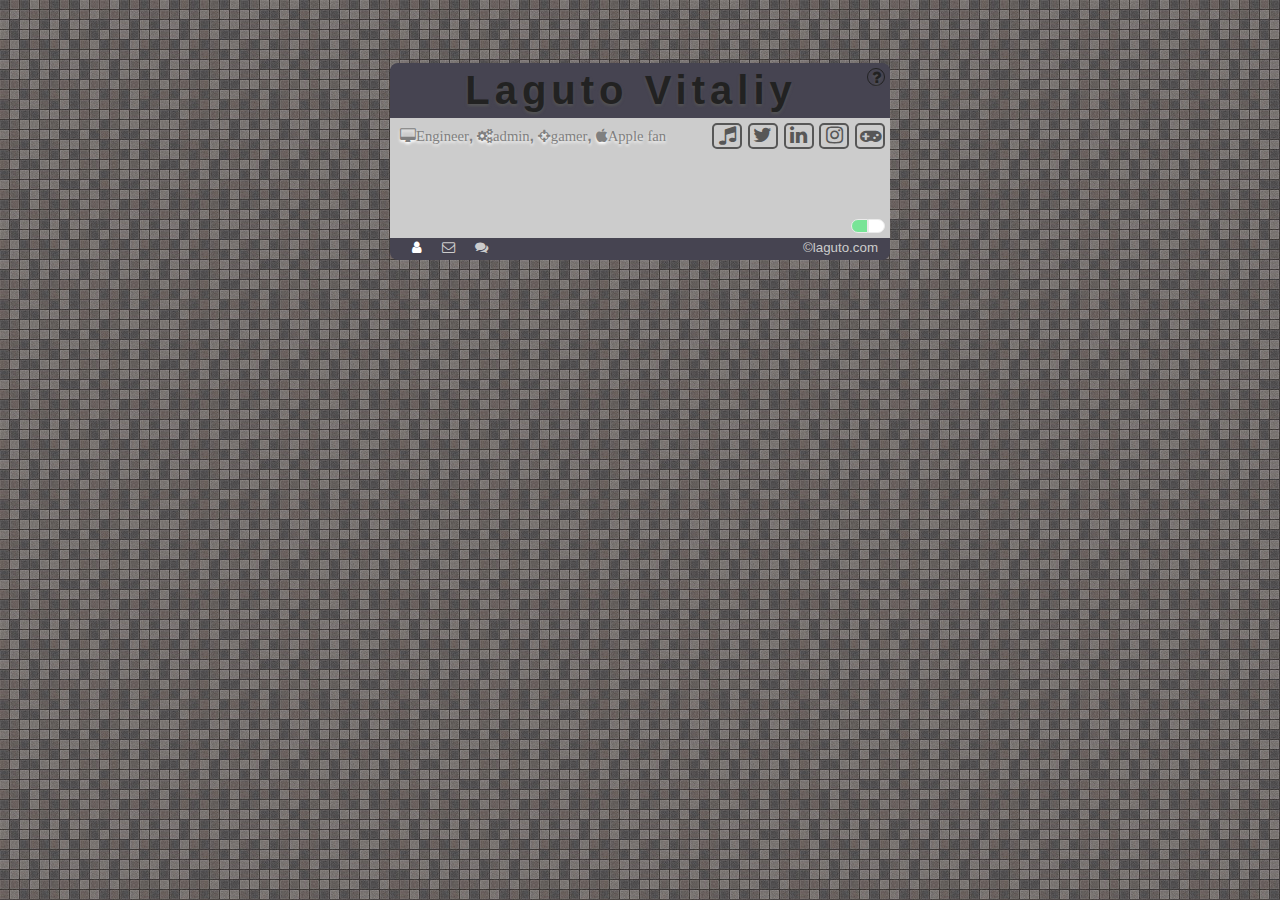
<file: index.html>
<!DOCTYPE html PUBLIC "-//W3C//DTD XHTML 1.0 Strict//EN"
"http://www.w3.org/TR/xhtml1/DTD/xhtml1-strict.dtd">
<html xmlns="http://www.w3.org/1999/xhtml">
	<head>
		<meta http-equiv="Content-Type" content="text/html; charset=utf-8" />
		<title>Laguto &#60;'`,,-,,)----- </title>
		
		<!-- Add CSS  -->
    <link rel="stylesheet" href="laguto.css">
    	<!-- /Add CSS  -->
		
		<!-- Add Font Awesome -->
	<link href="//netdna.bootstrapcdn.com/font-awesome/4.0.0/css/font-awesome.css" rel="stylesheet">
		<!-- /Add Font Awesome -->
	
		<!-- Script for change backgrounds -->
	<script type="text/javascript" src="background_cycle.js"></script>
		<!-- /Script for change backgrounds -->
		
		<!-- Add Google Analitycs -->
	<script type="text/javascript">
  (function(i,s,o,g,r,a,m){i['GoogleAnalyticsObject']=r;i[r]=i[r]||function(){
  (i[r].q=i[r].q||[]).push(arguments)},i[r].l=1*new Date();a=s.createElement(o),
  m=s.getElementsByTagName(o)[0];a.async=1;a.src=g;m.parentNode.insertBefore(a,m)
  })(window,document,'script','//www.google-analytics.com/analytics.js','ga');

  ga('create', 'UA-42363709-1', 'laguto.com');
  ga('send', 'pageview');

</script>
<!-- /Add Google Analitycs -->
				
		<!-- Yandex.Metrika counter -->
<script type="text/javascript">
(function (d, w, c) {
    (w[c] = w[c] || []).push(function() {
        try {
            w.yaCounter21750829 = new Ya.Metrika({id:21750829,
                    webvisor:true,
                    clickmap:true,
                    trackLinks:true,
                    accurateTrackBounce:true});
        } catch(e) { }
    });

    var n = d.getElementsByTagName("script")[0],
        s = d.createElement("script"),
        f = function () { n.parentNode.insertBefore(s, n); };
    s.type = "text/javascript";
    s.async = true;
    s.src = (d.location.protocol == "https:" ? "https:" : "http:") + "//mc.yandex.ru/metrika/watch.js";

    if (w.opera == "[object Opera]") {
        d.addEventListener("DOMContentLoaded", f, false);
    } else { f(); }
})(document, window, "yandex_metrika_callbacks");
</script>
<noscript><div><img src="//mc.yandex.ru/watch/21750829" style="position:absolute; left:-9999px;" alt="" /></div></noscript>
<!-- /Yandex.Metrika counter -->

	

	</head>
	<body link="#cccccc">						
		<div id="container">
			<div id="header">
				Laguto Vitaliy
				<i class="fa fa-question" title="This is my experimental page! Do not expect it to connectedness,  obviousness, information content or otherwise"></i>
			</div>
			<div id="content">
				    <div class="info"><i class="fa fa-desktop">Engineer</i>, <i class="fa fa-cogs">admin</i>, <i class="fa fa-crosshairs">gamer</i>, <i class="fa fa-apple">Apple fan</i></div>
				<div id="social">
					<a href="http://www.lastfm.ru/user/vortex-s" class="fa fa-music" title="Last.FM"></a>
					<a href="http://twitter.com/#!/vortex9" class="fa fa-twitter" title="Twitter"></a>
					<a href="http://www.linkedin.com/in/laguto" class="fa fa-linkedin" title="Linkein"></a>
					<a href="http://instagram.com/vortex9" class="fa fa-instagram" title="Instagram"></a>
					<a href="http://steamcommunity.com/id/vortex7000" class="fa fa-gamepad" title="Steam"></a>
				</div>
				
				
				<div id="bg_block" title="Click to change background!">
					
					<div id="bg_block_left">
					<div class="bg1"   width="10px" height="10px" onclick="return displayResult1()"></div>
					</div>
					<div id="bg_block_right" 
					>
					<div class="bg2"   width="10px" height="10px" onclick="return displayResult2()"></div>
				</div>
				</div>
				

			</div>
			<div id="footer">
				<div class="about" title="Test message"><i class="fa fa-user"></i></div>
				<div class="email">
					<a title="Send email" class="fa fa-envelope-o" href="mailto:vitaliy{}laguto.com?subject=Обратная%20связь%20с%20laguto.com&Не%20забудьте%20сменить%20скобки%20на%20собачку"></a>
				</div>
				<div class="feedback"><a title="Feedback (Disqus)" class="fa fa-comments" href="talk.html"></a></div>
				<div class="copy">
					<a title="I'm &#60;'`,,-,,)-----" href="http://laguto.com">&copy;laguto.com</a>
				</div>
				
			</div>
		</div>
	</body>
</html>
</file>
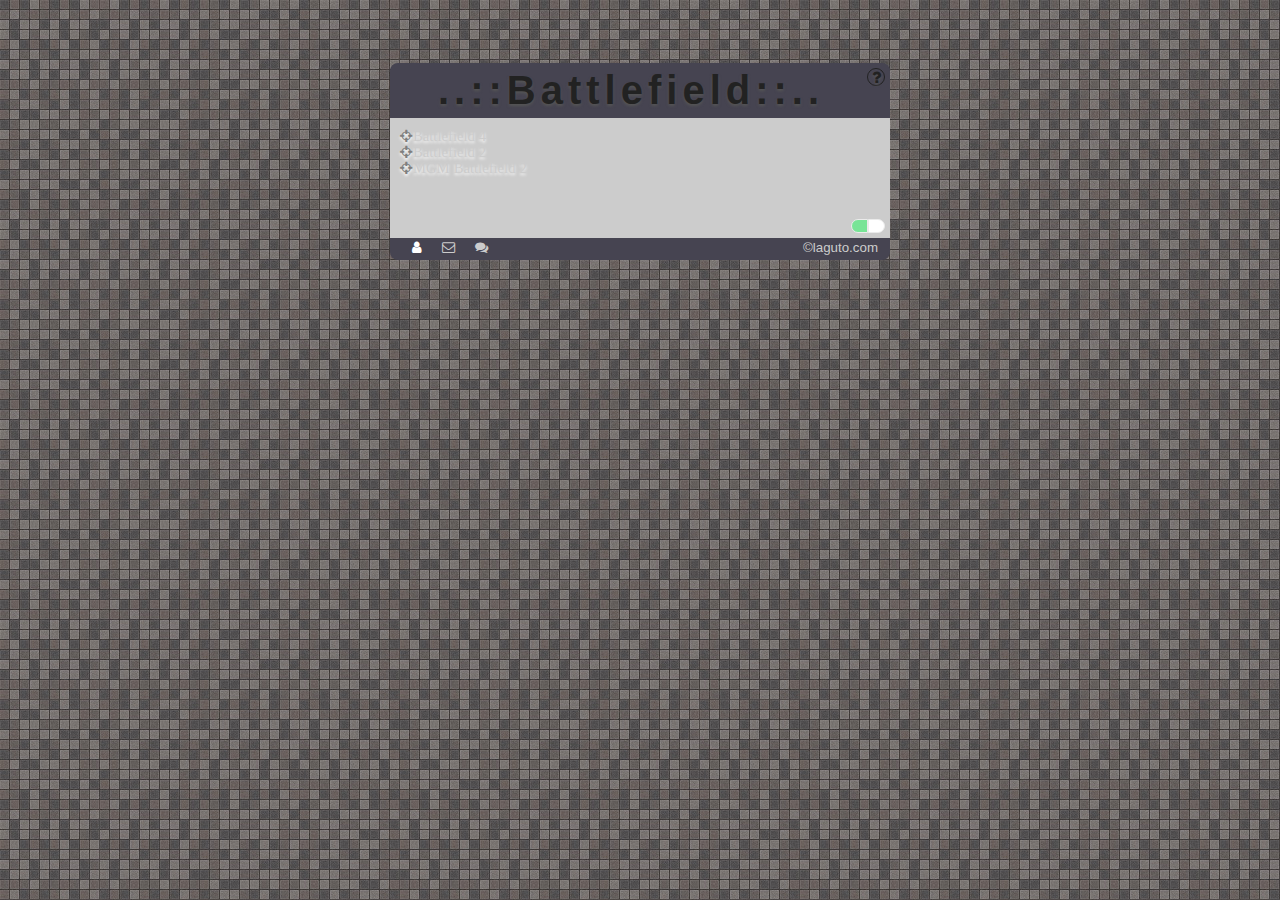
<file: bf.html>
<!DOCTYPE html PUBLIC "-//W3C//DTD XHTML 1.0 Strict//EN"
"http://www.w3.org/TR/xhtml1/DTD/xhtml1-strict.dtd">
<html xmlns="http://www.w3.org/1999/xhtml">
	<head>
		<meta http-equiv="Content-Type" content="text/html; charset=utf-8" />
		<title>Laguto &#60;'`,,-,,)----- :: Battlefield</title>
		
		<!-- Add CSS  -->
    <link rel="stylesheet" href="laguto.css">
    	<!-- /Add CSS  -->
		
		<!-- Add Font Awesome -->
	<link href="//netdna.bootstrapcdn.com/font-awesome/4.0.0/css/font-awesome.css" rel="stylesheet">
		<!-- /Add Font Awesome -->
	
		<!-- Script for change backgrounds -->
	<script type="text/javascript" src="background_cycle.js"></script>
		<!-- /Script for change backgrounds -->
		
		<!-- Script for hiddn effects -->
	<!--<script type="text/javascript" src="info_sript.js"></script> -->
		<!-- /Script for hiddn effects -->
		
		<!-- Add Google Analitycs -->
	<script type="text/javascript">
  (function(i,s,o,g,r,a,m){i['GoogleAnalyticsObject']=r;i[r]=i[r]||function(){
  (i[r].q=i[r].q||[]).push(arguments)},i[r].l=1*new Date();a=s.createElement(o),
  m=s.getElementsByTagName(o)[0];a.async=1;a.src=g;m.parentNode.insertBefore(a,m)
  })(window,document,'script','//www.google-analytics.com/analytics.js','ga');

  ga('create', 'UA-42363709-1', 'laguto.com');
  ga('send', 'pageview');

</script>
<!-- /Add Google Analitycs -->
				
		<!-- Yandex.Metrika counter -->
<script type="text/javascript">
(function (d, w, c) {
    (w[c] = w[c] || []).push(function() {
        try {
            w.yaCounter21750829 = new Ya.Metrika({id:21750829,
                    webvisor:true,
                    clickmap:true,
                    trackLinks:true,
                    accurateTrackBounce:true});
        } catch(e) { }
    });

    var n = d.getElementsByTagName("script")[0],
        s = d.createElement("script"),
        f = function () { n.parentNode.insertBefore(s, n); };
    s.type = "text/javascript";
    s.async = true;
    s.src = (d.location.protocol == "https:" ? "https:" : "http:") + "//mc.yandex.ru/metrika/watch.js";

    if (w.opera == "[object Opera]") {
        d.addEventListener("DOMContentLoaded", f, false);
    } else { f(); }
})(document, window, "yandex_metrika_callbacks");
</script>
<noscript><div><img src="//mc.yandex.ru/watch/21750829" style="position:absolute; left:-9999px;" alt="" /></div></noscript>
<!-- /Yandex.Metrika counter -->

	

	</head>
	<body link="#cccccc">						
		<div id="container">
			<div id="header">
				..::Battlefield::..
				<i class="fa fa-question" title="Battlefield 4 and Battlefield 2 stats"></i>
			</div>
			<div id="content">
				    <div class="info">
				    	<i onmouseover="hidden_info(gamer)" class="fa fa-crosshairs"><a href="http://battlelog.battlefield.com/bf4/user/vortex7000/">Battlefield 4</a></i><br />
				    	<i onmouseover="hidden_info(gamer)" class="fa fa-crosshairs"><a href="http://bf2s.com/player/88623194/">Battlefield 2</a></i><br />
				    	<i onmouseover="hidden_info(gamer)" class="fa fa-crosshairs"><a href="/pic/mgm.png">MGM Battlefield 2</a></i><br />
				    	   </div>
				<div id="social">
					
				</div>
				
				
				<div id="bg_block" title="Click to change background!">
					
					<div id="bg_block_left">
					<div class="bg1"   width="10px" height="10px" onclick="return displayResult1()"></div>
					</div>
					<div id="bg_block_right" 
					>
					<div class="bg2"   width="10px" height="10px" onclick="return displayResult2()"></div>
				</div>
				</div>
				

			</div>
			<div id="footer">
				<div class="about" title="Test message"><i class="fa fa-user"></i></div>
				<div class="email">
					<a title="Send email" class="fa fa-envelope-o" href="mailto:vitaliy{}laguto.com?subject=Обратная%20связь%20с%20laguto.com&Не%20забудьте%20сменить%20скобки%20на%20собачку"></a>
				</div>
				<div class="feedback"><a title="Feedback (Disqus)" class="fa fa-comments" href="talk.html"></a></div>
				<div class="copy">
					<a title="I'm &#60;'`,,-,,)-----" href="http://laguto.com">&copy;laguto.com</a>
				</div>
				
			</div>
		</div>
	</body>
</html>
</file>
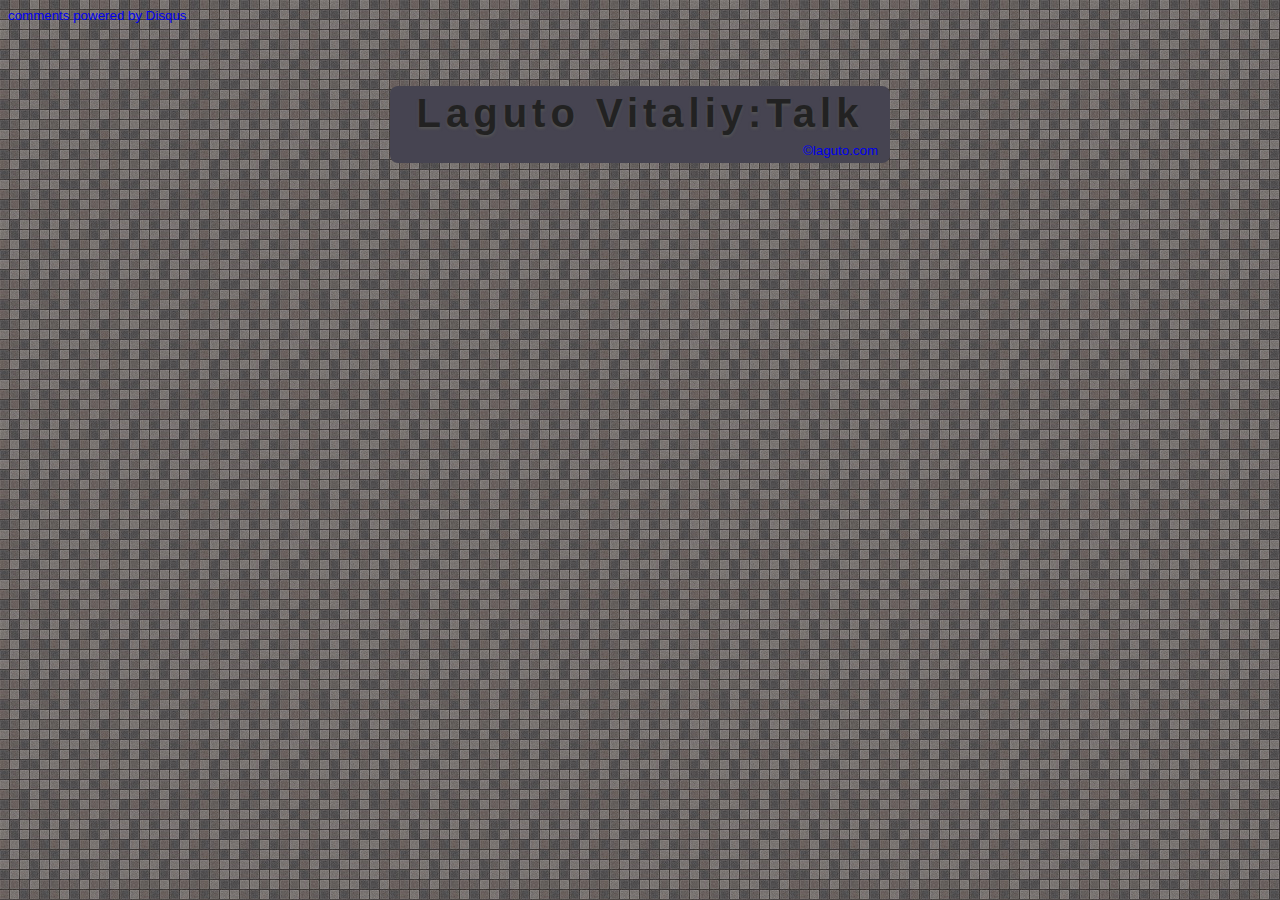
<file: talk.html>
<!DOCTYPE html PUBLIC "-//W3C//DTD XHTML 1.0 Strict//EN"
"http://www.w3.org/TR/xhtml1/DTD/xhtml1-strict.dtd">
<html xmlns="http://www.w3.org/1999/xhtml">
	<head>
		<meta http-equiv="Content-Type" content="text/html; charset=utf-8" />
		<title>Laguto &#60;'`,,-,,)----- :: Talk </title>
		<link rel="stylesheet" type="text/css" href="laguto.css">
		
		<script type="text/javascript">
  (function(i,s,o,g,r,a,m){i['GoogleAnalyticsObject']=r;i[r]=i[r]||function(){
  (i[r].q=i[r].q||[]).push(arguments)},i[r].l=1*new Date();a=s.createElement(o),
  m=s.getElementsByTagName(o)[0];a.async=1;a.src=g;m.parentNode.insertBefore(a,m)
  })(window,document,'script','//www.google-analytics.com/analytics.js','ga');

  ga('create', 'UA-42363709-1', 'laguto.com');
  ga('send', 'pageview');

</script>
		
		<!-- Yandex.Metrika counter -->
		
		<!--Disqus start -->
		  <script type="text/javascript">
        /* * * CONFIGURATION VARIABLES: EDIT BEFORE PASTING INTO YOUR WEBPAGE * * */
        var disqus_shortname = 'laguto'; // required: replace example with your forum shortname

        /* * * DON'T EDIT BELOW THIS LINE * * */
        (function() {
            var dsq = document.createElement('script'); dsq.type = 'text/javascript'; dsq.async = true;
            dsq.src = '//' + disqus_shortname + '.disqus.com/embed.js';
            (document.getElementsByTagName('head')[0] || document.getElementsByTagName('body')[0]).appendChild(dsq);
        })();
    </script>
    <noscript>Please enable JavaScript to view the <a href="http://disqus.com/?ref_noscript">comments powered by Disqus.</a></noscript>
    <a href="http://disqus.com" class="dsq-brlink">comments powered by <span class="logo-disqus">Disqus</span></a>
		<!-- Disqus end -->
	

<noscript><div><img src="//mc.yandex.ru/watch/21750829" style="position:absolute; left:-9999px;" alt="" /></div></noscript>
<!-- /Yandex.Metrika counter -->

		

	</head>
		<div id="container">
			<div id="header" class="header">
				Laguto Vitaliy:Talk
			</div>
						
				 <div id="disqus_thread"></div>
				
							
			<div id="footer">
				
				<div class="copy">
					<a title="I'm &#60;'`,,-,,)-----" href="http://laguto.com">&copy;laguto.com</a>
				</div>
			</div>
		</div>
		
	</body>
</html>
</file>
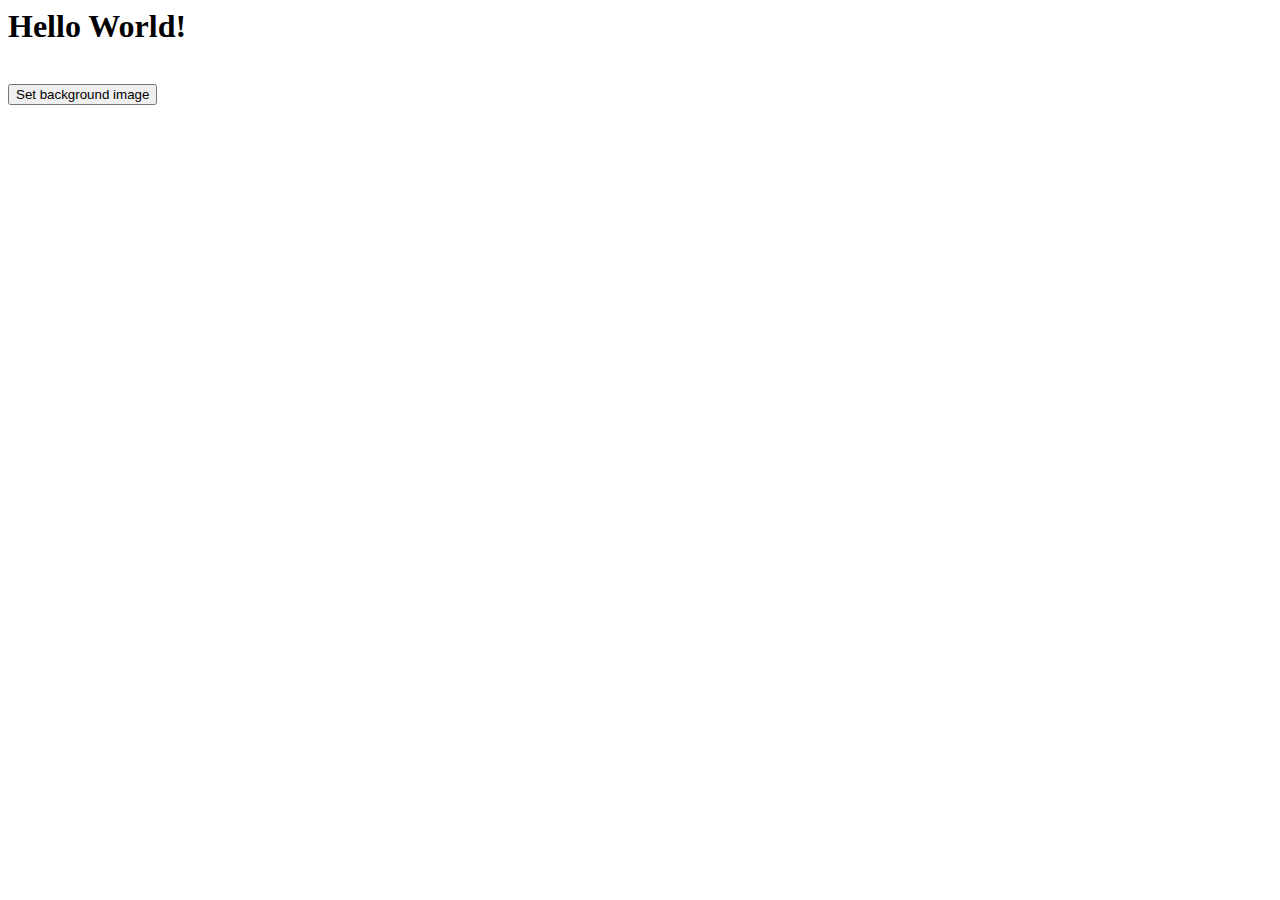
<file: test2.html>
<html>
<head>
<script type="text/javascript">
function displayResult()
{
document.body.style.backgroundColor="#000000";
document.body.style.backgroundImage="url('/pic/sk1.jpg')";
}
</script>
</head>
<body>

<h1>Hello World!</h1>
<br />
<button type="button" onclick="displayResult()">Set background image</button>

</body>
</html>
</file>
<file: laguto.css>
body {
		
font: 10pt Arial, Helvetica, sans-serif, Tahoma; /* Шрифт на веб-странице */


background: #DBDBEE url(/pic/main.jpg);

}

a:link {
text-decoration: none;
}


a:visited {
color: #cccccc;
}
h2 {
font-size: 1.1em; /* Размер шрифта */
color: #800040; /* Цвет текста */
margin-top: 0; /* Отступ сверху */
}
#container {
width: 500px; /* Ширина слоя */
margin: 0 auto; /* Выравнивание по центру */
margin-top: 5%;

border-radius: 8px;
position: relative;
/*box-shadow: inset 0 0 15px #CCC, 0 0 10px;*/
/*border: 1px solid #575757;*/
}
#header {
font-size: 3em; /* Размер текста */
text-align: center; /* Выравнивание по центру */
font-weight: 600; /* Насыщенность текста*/
text-shadow: 0px 2px 3px #555555; /* Тень текста */
padding: 5px; /* Отступы вокруг текста */
background: #464451; /* Цвет фона шапки */
color: #222222; /* Цвет текста */
border-radius: 8px 8px 0  0;
/*box-shadow: -2px -2px 5px #000;*/
letter-spacing: 5px;
position: relative;
}
#menu {
background: #464451; /* Цвет фона */
padding-bottom: 40px;
margin: 0px auto;
position: relative;
}

#content {
position: relative;
padding: 10px; /* Поля вокруг текста */
background: #ccc; /* Цвет фона правой колонки */
height: 100px;

}

#footer {
background: #464451; /* Цвет фона подвала */
color: #fff; /* Цвет текста */
padding: 2px; /* Отступы вокруг текста */
padding-bottom: 20px;
border-radius: 0 0 8px 8px;
/*box-shadow: -2px 2px 5px #000;*/
position: relative;
}
#footer .email, #footer .feedback, #footer .about {

float: left;
padding-left:20px;
cursor: pointer;
}

#footer a:hover {
color:#ffcc00;
}

#footer .copy {

float:right;
padding-right:10px;
}
#bg_block {
right: 5px;
bottom: 5px;
position: absolute;
/*padding: 2px;
background: #FFF;
border-radius: 20px;*/
transition: 0.5s all;
}



#bg_block:hover:after {
content: attr(title);

}

#bg_block_right {
	float: left;
	border-radius:0px 20px 20px 0px;
	padding:2px 10px 2px 5px;
	background: #FFF;
	border: 1px solid #EBEBEB;
	height:8px;
}

#bg_block_left {
	float: left;
border-radius: 20px 0 0 20px;
padding:2px 5px 2px 10px;	
background: #78E496;
border: 1px solid #EBEBEB;
height:8px;
}

.fa.fa-question {
border: 1px solid;
font-size: 0.4em;
float: right;
border-radius: 100%;
text-align: center;
width: 1em;
height: 1em;
letter-spacing: normal;
cursor: pointer;
}



#social {
right: 5px;
top: 5px;
position: absolute;
border: 5px;
}

.info {
font-size: 1.1em; /* Размер текста */
font-weight: 600; /* Насыщенность текста*/
text-shadow: 0px 2px 3px #fff; /* Тень текста */
color: #7F7F7F; /* Цвет текста */
border: 0px ; /* Граница вокруг ячеек */
padding: 0px; /* Поля в ячейках */
}

.info i {
cursor: default;
	
}



#social a {
color: #575757;
/*text-shadow: 0 0 2px #005BFD;*/
font-size: 1.5em;
margin-left: 2px;
transition: 0.5s all;
border: 2px solid #575757;
padding: 0 2px;
text-align: center;
border-radius: 5px;
width: 1.1em;
height: 1.1em;
vertical-align: middle;
}

#social a:hover {
box-shadow: 0 0 18px #005BFD inset;
border: 2px solid #005BFD;
}

#social a.fa-gamepad:hover {
box-shadow: 0 0 12px #FFA300 inset;
border: 2px solid darkorange;
text-shadow: 0 0 2px #000;
color: darkorange;
}

#social a.fa-instagram:hover {
box-shadow: 0 0 18px #CFC0AD inset;
border: 2px solid #925A45;

color: #925A45;
}

#social a.fa-linkedin:hover {
box-shadow: 0 0 18px #9ACBE2 inset;
border: 2px solid #007BB6;

color: #007BB6;
}

#social a.fa-twitter:hover {
box-shadow: 0 0 18px #CFECF9 inset;
border: 2px solid #2DAAE4;

color: #2DAAE4;
}

#social a.fa-music:hover {
box-shadow: 0 0 18px #CFB1B1 inset;
border: 2px solid #F00;
color: #F00;
}

.fa {
.padding-right: 5px;
}
i:hover {
color:#ffcc00;
text-shadow: 0px 0px 2px black;
}

.about:hover:after {
content: attr(title);	
}

.fa-envelope-o:hover:after {
content: attr(title);	
}

.fa-comments:hover:after {
content: attr(title);	
}
.copy a:hover:after{
	content: attr(title);	

}

.fa.fa-question:hover:after {
	content: attr(title);
	
}

/*
#bg_block:hover:after, .about:hover:after, .fa-envelope-o:hover:after, .fa-comments:hover:after {
position: fixed;
top: 0px;
left: 0px;
color: #000;
width: 100%;
background: #F5F5DC;
text-align: center;
vertical-align: middle;
font-size: 1.5em;
}
*/
*:hover:after {
position: fixed;
top: 0px;
left: 0px;
color: #000;
width: 100%;
background: #D3B871;
text-align: center;
vertical-align: middle;
font-size: 1.5em;
text-shadow: none;
border-bottom: 1px solid #000;
box-shadow: 0 0 5px #FFB800, inset 0px -6px 6px #F3DEA8, inset 0px 8px 8px #F1CF77;
}
</file>
